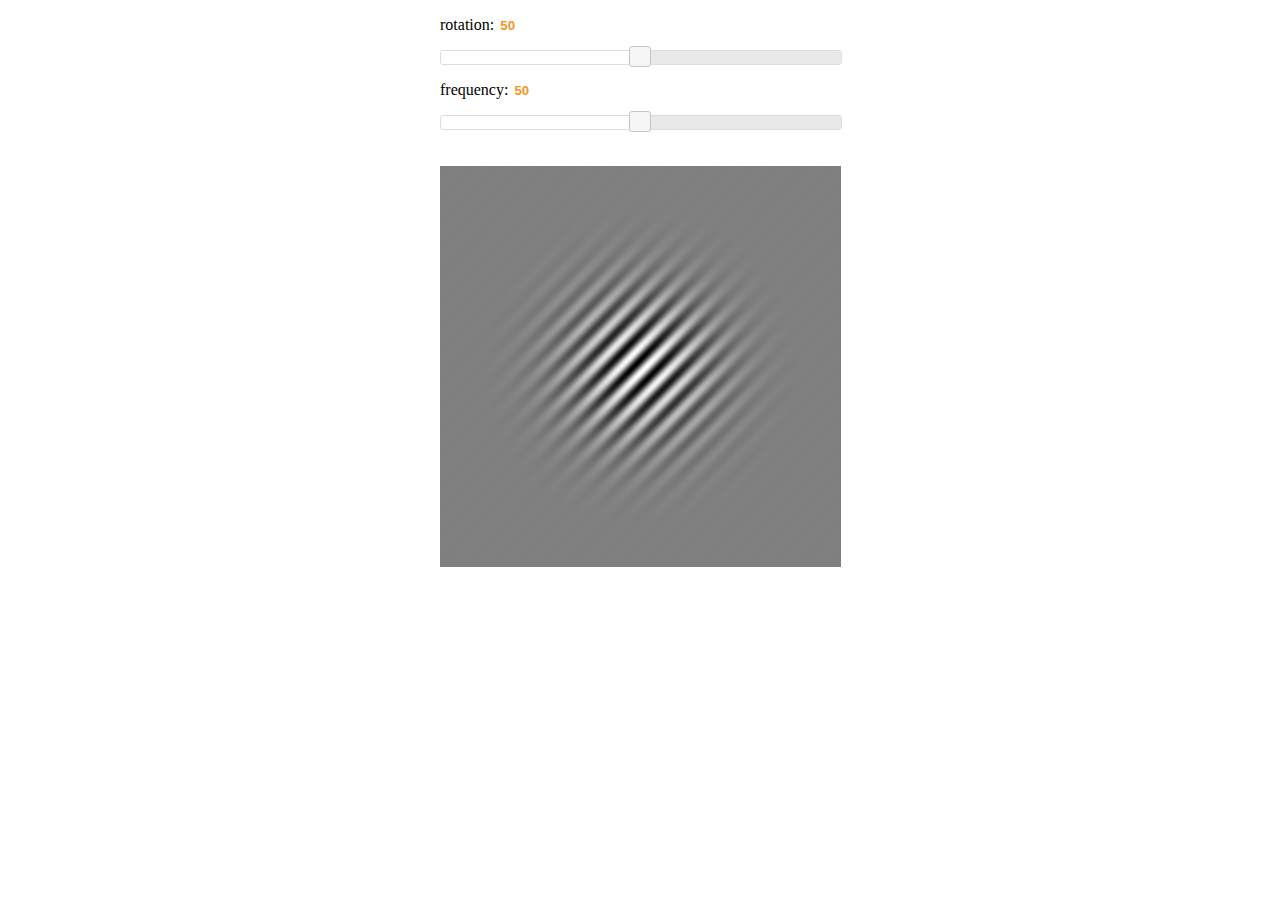
<file: gab.html>
<!DOCTYPE html>
<html>
	<head>
		<meta charset="utf-8">
		<title>gabor generator</title>
		<link rel="stylesheet" href="css/jquery-ui.min.css">
		<script src="numeric.min.js"></script>
		<script src="jquery-min.js" type="text/javascript"></script>
		<script src="jquery-ui.min.js"></script>
		<script src="gab.js"></script>
		<script>
		  $(function() {
		    $( "#frequency-slider" ).slider({
		      range: "max",
		      min: 1,
		      max: 100,
		      value: 50,
					step: 1,
		      slide: function( event, ui ) {
		        $( "#frequency" ).val( ui.value );
						gaborgen(parseFloat($('#rotation').val()), parseFloat($('#frequency').val()));
		      }
		    });
		    $( "#frequency" ).val( $( "#frequency-slider" ).slider( "value" ) );
		  });
			$(function() {
				$( "#rotation-slider" ).slider({
					range: "max",
					min: 1,
					max: 100,
					value: 50,
					step: 1,
					slide: function( event, ui ) {
						$( "#rotation" ).val( ui.value );
						gaborgen(parseFloat($('#rotation').val()), parseFloat($('#frequency').val()));
					}
				});
				$( "#rotation" ).val( $( "#rotation-slider" ).slider( "value" ) );
			});
		</script>
	</head>
	<body>
		<div id="content" style="width:400px; margin-left:auto; margin-right:auto;">
			<p>
	  		<label for="rotation">rotation:</label>
	  		<input type="text" id="rotation" readonly style="border:0; color:#f6931f; font-weight:bold;">
			</p>
			<div id="rotation-slider" align="center" style="width:400px; text-align: center;"></div>
			<p>
				<label for="frequency">frequency:</label>
				<input type="text" id="frequency" readonly style="border:0; color:#f6931f; font-weight:bold;">
			</p>
			<div id="frequency-slider" align="center" style="width:400px; text-align: center;"></div>
			<br/>
			<br/>
			<div id='gab-target', align="center", style="text-align: center;"></div>
		</div>
		<script>
			gaborgen(50, 50); // initialize
		</script>

		<noscript>
					<h1>Warning: Javascript seems to be disabled</h1>
					<p>This website requires that Javascript be enabled on your browser.</p>
					<p>Instructions for enabling Javascript in your browser can be found
					<a href="http://support.google.com/bin/answer.py?hl=en&answer=23852">here</a><p>
		</noscript>
	</body>
</html>
</file>
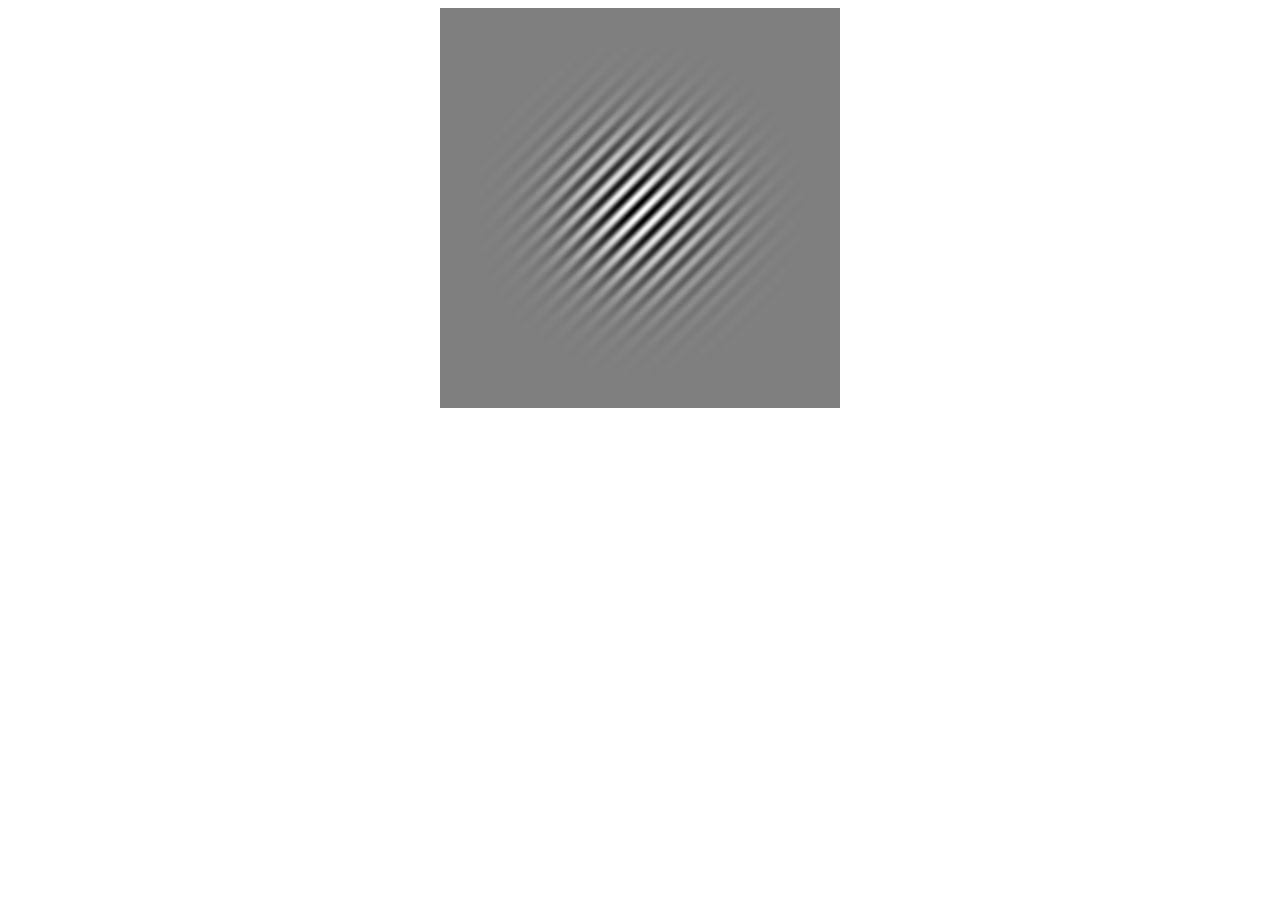
<file: gab/gab.html>
<!DOCTYPE html>
<html>
	<head>
		<meta charset="utf-8">
		<title>gabor generator</title>
		<script src="pnglib.js"></script>
		<!-- <script src="math.min.js"></script>  -->
		<script src="numeric.min.js"></script>
		<script src="../static/lib/jquery-min.js" type="text/javascript"></script>

	</head>
	<body>
		<div id='gab-target', align="center", style="text-align: center;"></div>
		<noscript>
					<h1>Warning: Javascript seems to be disabled</h1>
					<p>This website requires that Javascript be enabled on your browser.</p>
					<p>Instructions for enabling Javascript in your browser can be found
					<a href="http://support.google.com/bin/answer.py?hl=en&answer=23852">here</a><p>
		</noscript>
		<script src="gab.js"></script>
	</body>

</html>
</file>
